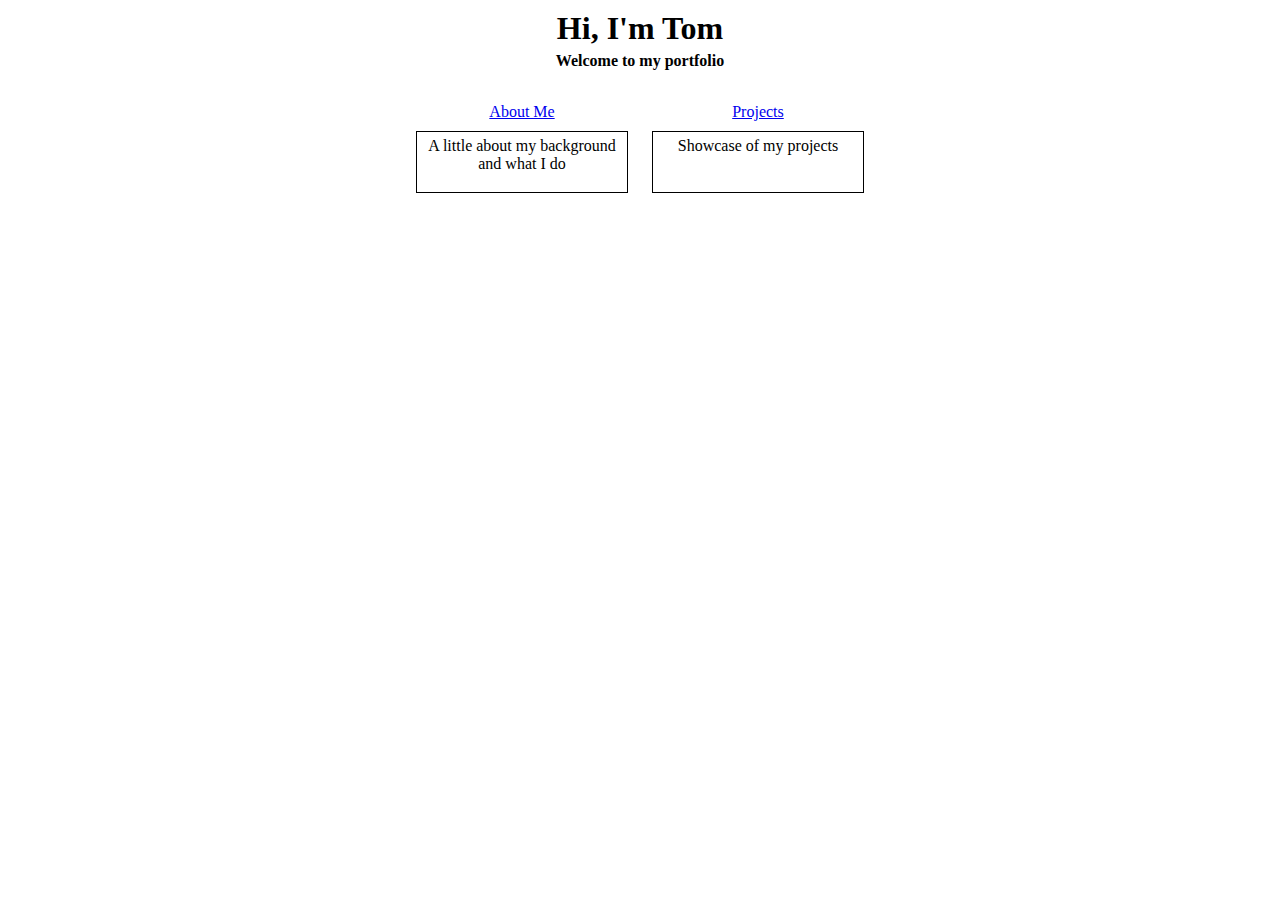
<file: main/resources/static/index.html>
<html>
	<head>
	<title>Portfolio</title>
	<link rel="stylesheet" type="text/css" href="css/style.css">
	<script
  		src="https://code.jquery.com/jquery-3.3.1.js"
  		integrity="sha256-2Kok7MbOyxpgUVvAk/HJ2jigOSYS2auK4Pfzbm7uH60="
  		crossorigin="anonymous"></script>
  		<script>
  			$("img").hover(
  					function(){
  						$(this).fadeIn(100);
  					}
  					);
  		</script>
	</head>
	<body>
		<div class= "header">
			<h1>Hi, I'm Tom</h1>
			<h4>Welcome to my portfolio</h4>
			<br>
		</div>
		<div class = "main">
			<a href="/about">About Me</a>
			<p class="box">A little about my background and what I do</p>
		</div>
		<div class = "main">
			<a href="/projects">Projects</a>
			<p class="box">Showcase of my projects</p>
		</div>
	</body>
</html>
</file>
<file: main/resources/static/css/style.css>
*{
	margin: 5px;
	text-align: center;
}

.box{
	border: 1px solid black;
	padding: 5px;
	width: 200px;
	height: 50px;
	text-align: center;
	vertical-align: middle;
	margin-top: 10px;
}

.main{
	text-align: center;
	display: inline-block;
	vertical-align: top;
}

img{
	width: 200px;
}

.aboutBody{
	display: flex;
	height: 150px;
}

.left_align{
	text-align: left;
}

.projects{
	display: inline-block;
}
</file>
